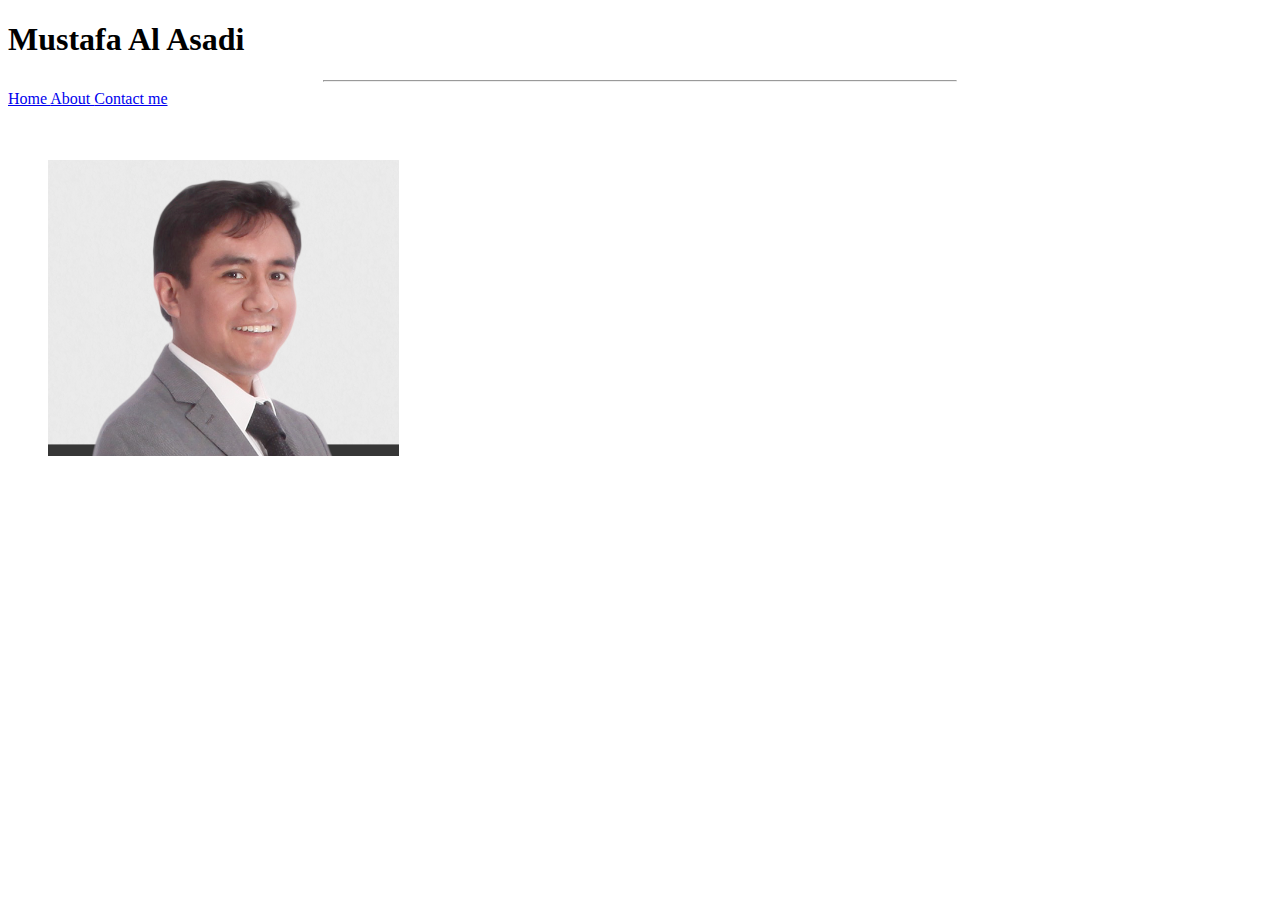
<file: lab1/index.html>
<!DOCTYPE html>
<html>
<!--

First Website
and comment
in html
(comments can span multiple lines)

-->

<!-- This is the head -->
<!-- All styles and javascript go inside the head -->
    <head>
        
        <meta charset="utf-8" />
        <title> Lab 1: Protfolio</title>
            
    </head>
<!-- closing head -->

    <!-- This is the body -->
    <!-- This is where we place the content of our website -->
    <body>
        
        <header>
            <h1> Mustafa Al Asadi</h1>
        </header>
        
        <hr width="50%" />
        
        
        <nav>
            
            <a href= "index.html"> Home </a>
            <a href= "about.html"> About </a>
            <a href= "contact.html"> Contact me </a>
            
        </nav>
        
        
        <br /> <br />
        
        <figure>
            
            <img src="img/juan_doe.png" />
            
            
        </figure>
        
        
        
        <!-- This is the footer -->
        <!-- The footer goes inside the body but not always -->
        <footer>
            
            
        </footer>
        <!-- closing footer -->
        
    </body>
    <!-- closing body -->

</html>
</file>
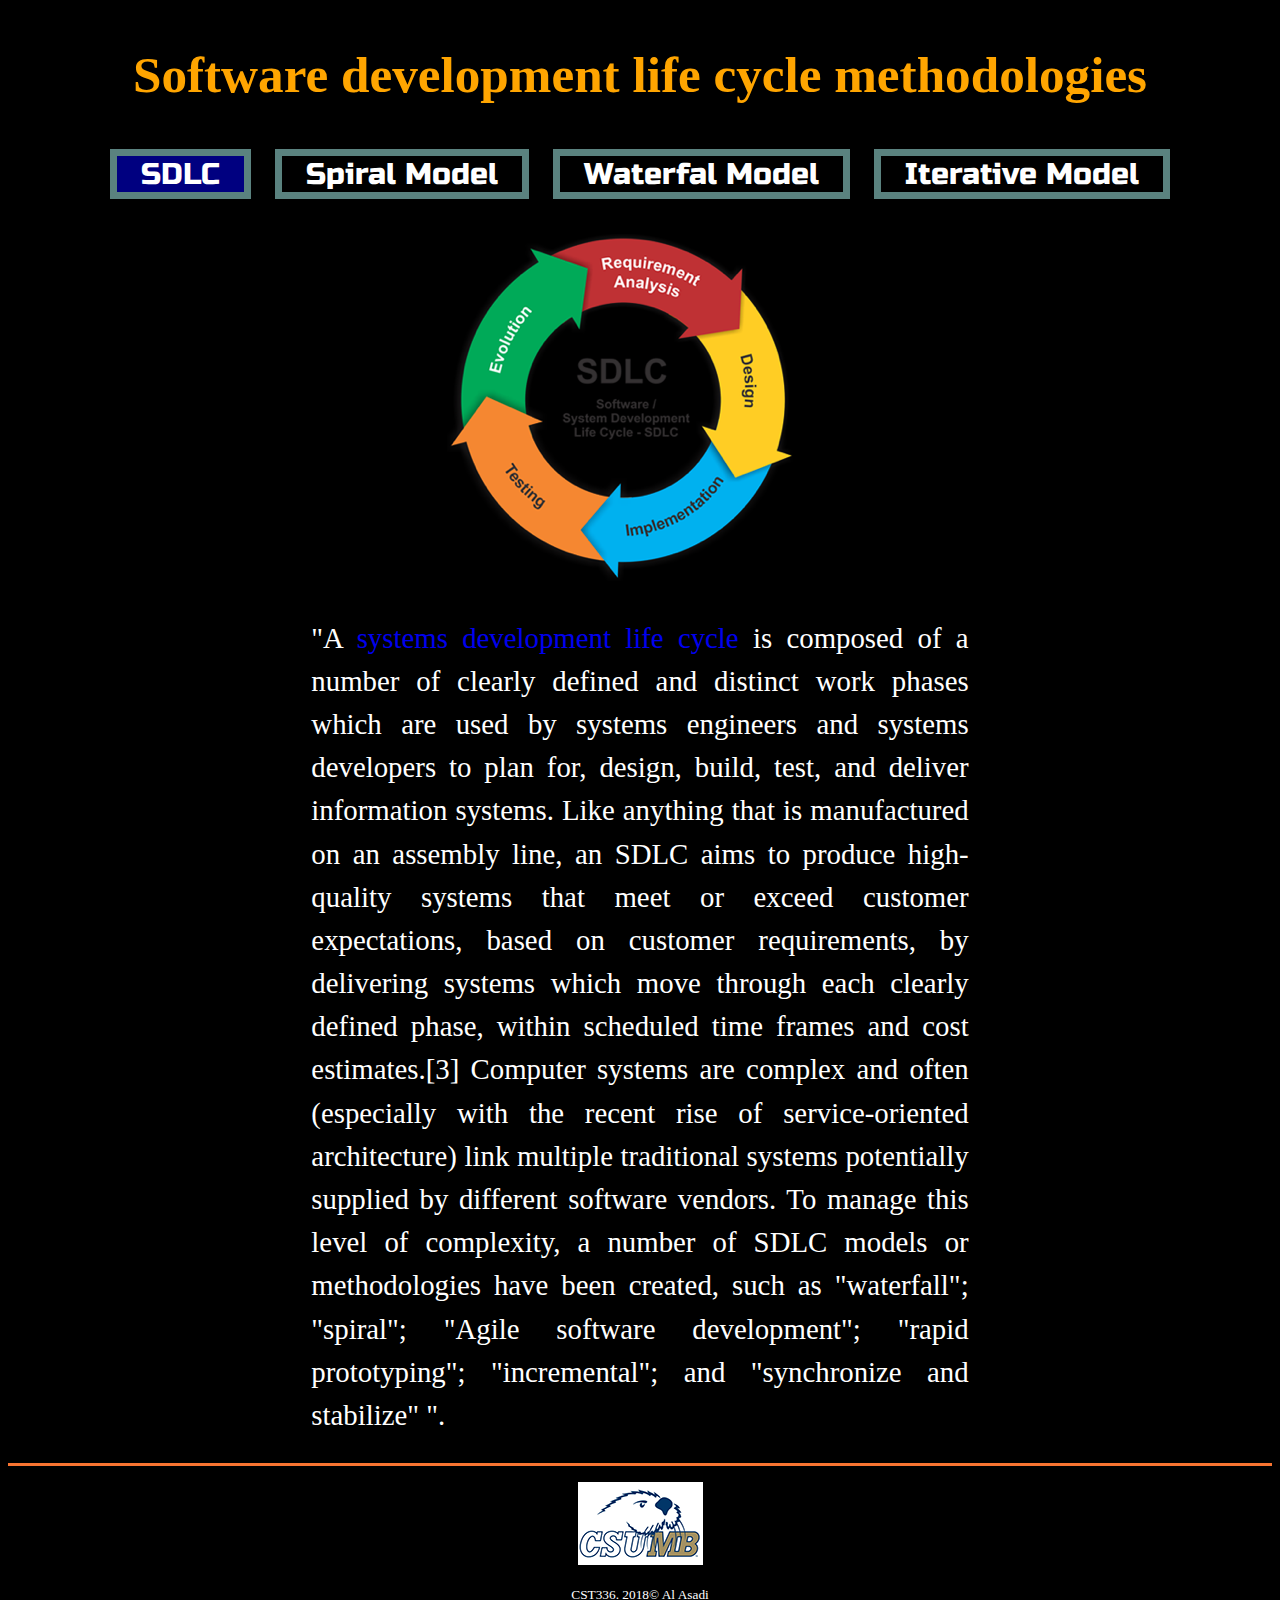
<file: hw/hw1/index.html>
<!DOCTYPE html>
<html>
    
    
    
    
    
    
    <head>
        
        <meta charset="UTF-8">
        <link href="https://fonts.googleapis.com/css?family=Russo+One" rel="stylesheet">
        <link href="https://fonts.googleapis.com/css?family=Anton|Russo+One" rel="stylesheet">
        
        
        <title>Software development life cycle methodologies</title>
        
        
        
        <link href="styles.css" rel="stylesheet" type="text/css"/>
        
    </head>
    
    
    
    
    
    
    <body>
        
        <header>
            <h1>Software development life cycle methodologies</h1>
        </header>

        
        <nav>
            <a id="btn1" href="index.html">SDLC</a>
            <a href="page2.html">Spiral Model</a>
            <a href="page3.html">Waterfal Model</a>
            <a href="page4.html">Iterative Model</a>
        </nav>        
    


        <main>
            
            <figure id="image1">
                
                <img src="imgs/sdlc.png" alt="sdlc"/>
                
            </figure>
            
            
            <article>
                
                
                 "A <a href="https://en.wikipedia.org/wiki/Systems_development_life_cycle">systems development life cycle</a> is composed of a
                 number of clearly defined and
                 distinct work phases which are used by systems engineers and
                systems developers to plan for, design, build, test, and deliver information systems. Like anything that is manufactured on an assembly
                line, an SDLC aims to produce high-quality systems that  meet or exceed customer expectations, based on customer requirements, by delivering systems
                which move through each clearly defined phase, within scheduled time frames and cost estimates.[3] Computer systems are complex and often 
                (especially with the recent rise of service-oriented architecture) link multiple traditional systems potentially supplied by different 
                software vendors. To manage this level of complexity, a number of SDLC models or methodologies have been created, such as "waterfall";
                "spiral"; "Agile software development"; "rapid prototyping"; "incremental"; and "synchronize and stabilize" ".
                
               
                
            </article>
            
            
             <br/>
            
            
        </main>




             <footer>
            
                <hr style="background:#F87431; border:0; height:3px; " />
        
                <figure>
                    <img src="imgs/csumb.png" alt="csumb" />
                </figure>
            
            
            
                 <p><small>CST336. 2018&copy; Al Asadi</small></p>
            
            
            </footer>
    




    </body>
    
    
    
    
    
    
    
    
    
    
    
    
    
    
</html>
</file>
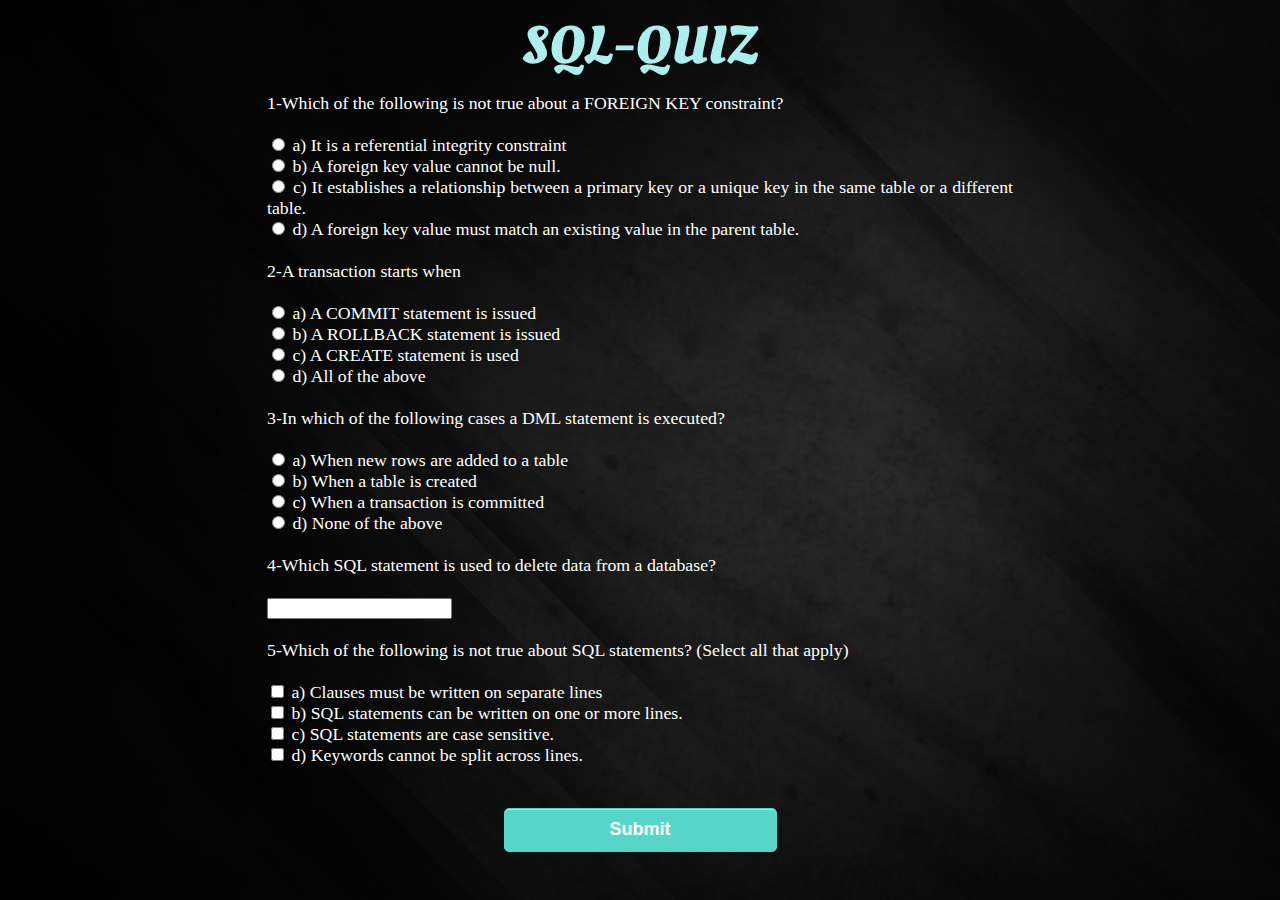
<file: hw/hw4/index.html>
<!DOCTYPE html>
<html>
    <head>
        <meta charset="utf-8">
        <title> Hw 4 </title>
        
        
        <link href="https://fonts.googleapis.com/css?family=Oleo+Script" rel="stylesheet">
         
        <style>
        
                  
            @import url("css/styles.css");
             
            
        </style>
        
         <h3>SQL-QUIZ</h3>
         <script src="functions.js"></script>
         
    </head>
    
   
    
    <body >

       

        
        
        




       <div id="main">
        
     
        
        
            <form name="myform"  onSubmit="return validateForm()"   >
                
                
                   
                   
                   
                   
                   
                   
                    
                <div id="formData">    
                
                    
                    <span id="question"> 1-Which of the following is not true about a FOREIGN KEY constraint?  </span> 
                    <span class="error"></span>
                    
                    <div id="feedback"> </div> 
                    
                         <br>              
                    <input id="r1" type="radio" name="radio" value="Radio1"  > 
                    <label for="r1">a) It is a referential integrity constraint</label>  <br>
                    
                    <input id= "r2"type="radio" name="radio" value="Radio2" > 
                    <label for="r2">b) A foreign key value cannot be null.</label>  <br>
                    
                    <input id= "r3" type="radio" name="radio" value="Radio3" >
                    <label for="r3">c) It establishes a relationship between a primary key or a unique key in the same table or a different table.</label>  <br>
                    
                    <input id= "r4" type="radio" name="radio" value="Radio4" >
                    <label for="r4">d) A foreign key value must match an existing value in the parent table.</label>  <br>
                   
                    <br>
                    
               
                    
                    
                    <span id="question">2-A transaction starts when </span>
                     
                     <div id="feedback2"> </div> 
                     <br>
                     
                    
                             
                    <input id="r5" type="radio" name="radio2" value="Radio1"  >
                    <label for="r5">a) A COMMIT statement is issued</label>  <br>
                    
                    
                    <input id= "r6" type="radio" name="radio2" value="Radio2"  >
                    <label for="r6">b) A ROLLBACK statement is issued</label>  <br>
                    
                    <input id= "r7" type="radio" name="radio2" value="Radio3" >
                    <label for="r7">c) A CREATE statement is used</label>  <br>
                    
                    
                    <input id="r8" type="radio" name="radio2" value="Radio4" >
                    <label for="r8">d) All of the above</label>  <br>
                    
                    <br>
                    
                    
                     <span id="question"> 3-In which of the following cases a DML statement is executed? </span> 
                    <div id="feedback3"> </div>
                    <br>
                     
                    
                                        
                    <input id="r9" type="radio" name="radio3" value="Radio1"  >
                    <label for="r9">a) When new rows are added to a table</label>  <br>
                    
                    
                    <input id="r10"type="radio" name="radio3" value="Radio2"  >
                    <label for="r10">b) When a table is created</label>  <br>
                    
                    
                    <input id="r11" type="radio" name="radio3" value="Radio3" >
                    <label for="r11">c) When a transaction is committed</label>  <br>
                    
                    
                    <input id="r12" type="radio" name="radio3" value="Radio4" >
                    <label for="r12">d) None of the above</label>  <br>
                    
                    <br>
                    
                     <span id="question"> 4-Which SQL statement is used to delete data from a database? </span>
                       <div id="feedback4"> </div>
                    
                    <br>  
                     
                    
                     <input type="text"   name="text"  />    
                    
                    <br> <br> 
                    
                    
                    <span id="question"> 5-Which of the following is not true about SQL statements? (Select all that apply) </span>  
                       <div id="feedback5"> </div>
            
                     <br>
                    
                     <input id="r13"type="checkbox" name="check" value="box1"      > 
                     <label for="r13"  >a) Clauses must be written on separate lines</label>  <br>
                     
                     
                     <input id="r14" type="checkbox" name="check2" value="box2"     > 
                     <label for="r14">b) SQL statements can be written on one or more lines.</label>  <br>
                     
                     
                     
                     
                     <input id="r15" type="checkbox" name="check3" value="box3"     > 
                     <label for="r15">c) SQL statements are case sensitive.</label>  <br>
                     
                     
                     
                     <input id="r16" type="checkbox" name="check4" value="box4"     > 
                     <label for="r16">d) Keywords cannot be split across lines.</label>  <br>
                    
                    
                    
                    
                </div>    
             
             
                     
                     <br> 
                    
                         
                    <div id= "score">     
                     
                     
                    </div>
                    
                    
                        <br> 
                    
                    
                    
                    <div id="submitContainer">
                        <input id="submit"  type="submit" value="Submit" name="submit" width="700px" />
                    </div>
                    
                    
            </form>
        
  
        
        
        <div/>
   
        
        


<br>





        
    </body>
    
    
    
    
    
</html>
</file>
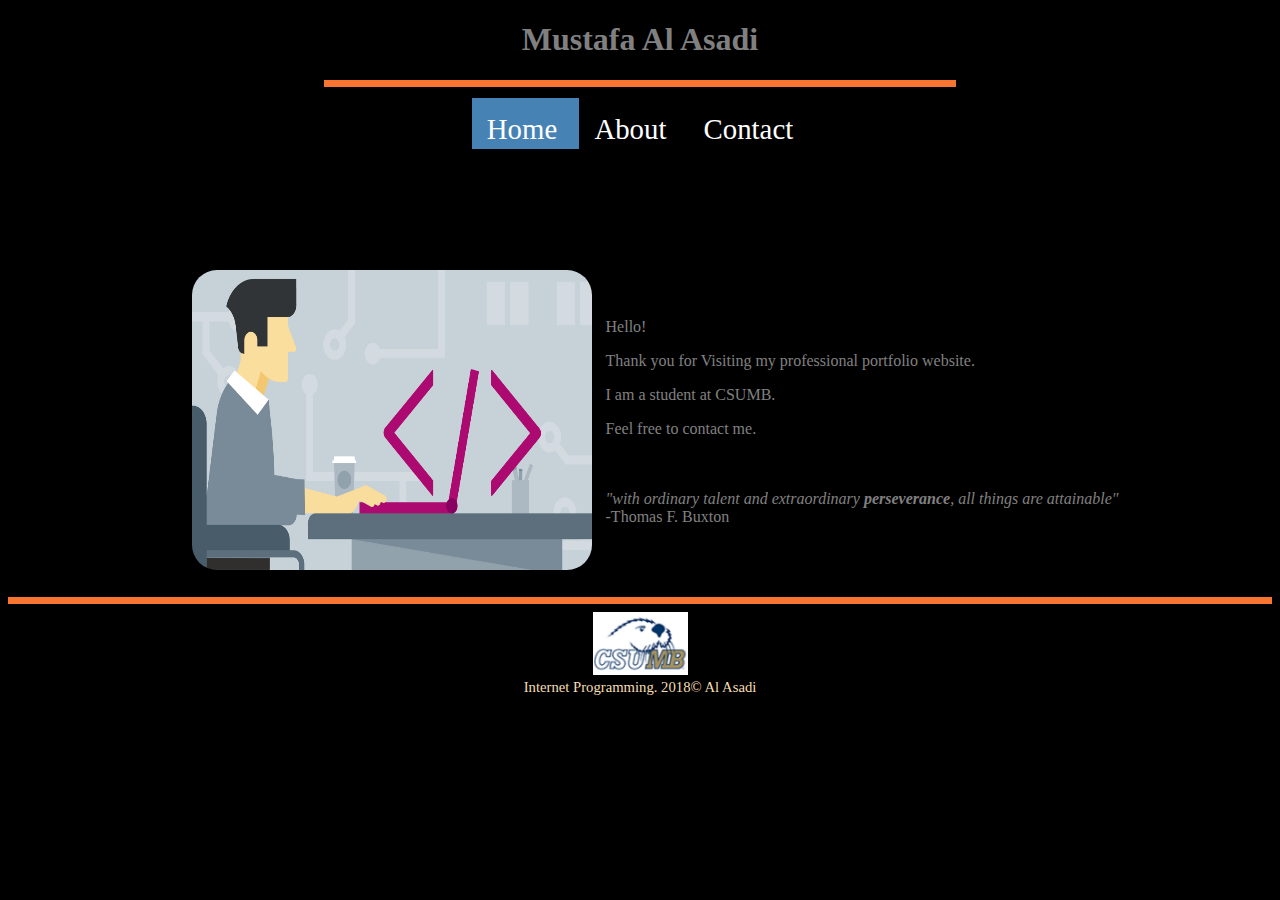
<file: Labs/lab1/index.html>
<!DOCTYPE html>

<html>


    <head>
        
    
        <meta charset="utf-8" />
        
        <title> Personal Portfolio </title>
        
        
        <style>
            
            #homebtn{
                
                background: #4682B4;
            }
            
            
        #myimg{
  width:400px;
  height:300px;
}

        </style>
        
        
   
    
        
        <link href="styles/styles.css" rel="stylesheet" type="text/css"/>
        
    </head>




    <body>
        
        
        
        <header>
            <h1> Mustafa Al Asadi</h1>
        </header>
        
        <hr style="background:#F87431; border:0; height:7px; width:50%" />
        <br/> 
        
        
        <nav>
          <a id="homebtn" href="index.html"> Home </a>
          <a href="about.html"> About </a>
          <a href="contact.html"> Contact </a>
        </nav>
        

        
        <br/> <br/> <br/> <br/> <br/> <br/> 
        
        
        
        <main>
            
            <figure id="me">
                <img id="myimg" src="img/img.jpg" />
            </figure>
            
                
            <div id="welcomeText">
                
                Hello!  </br>
                
                <p>
                    Thank you for Visiting my professional portfolio website.
                </p>
                
                
                <p>
                    I am a student at CSUMB.
                </p>
                
                <p>
                    Feel free to contact me.
                </p>
                
                
                <br/>  <br/>
                
                
                <em>
                     "with ordinary talent and extraordinary <strong>perseverance</strong>, all things are attainable"
                </em>
                
                <br/>
                
                -Thomas F. Buxton
                
                
            </div>
            
            
        
            
        </main>
        
        
        
        
        
        
    
    
    
        <footer>
            
            <hr style="background:#F87431; border:0; height:7px; " />
        
            
            <img src="img/csumb.png"/>
            
            <br/>
            
            Internet Programming. 2018&copy; Al Asadi 
            
            
        </footer>
    
    
    
    
        
    </body>
    
    
    
    
    
    

</html>
</file>
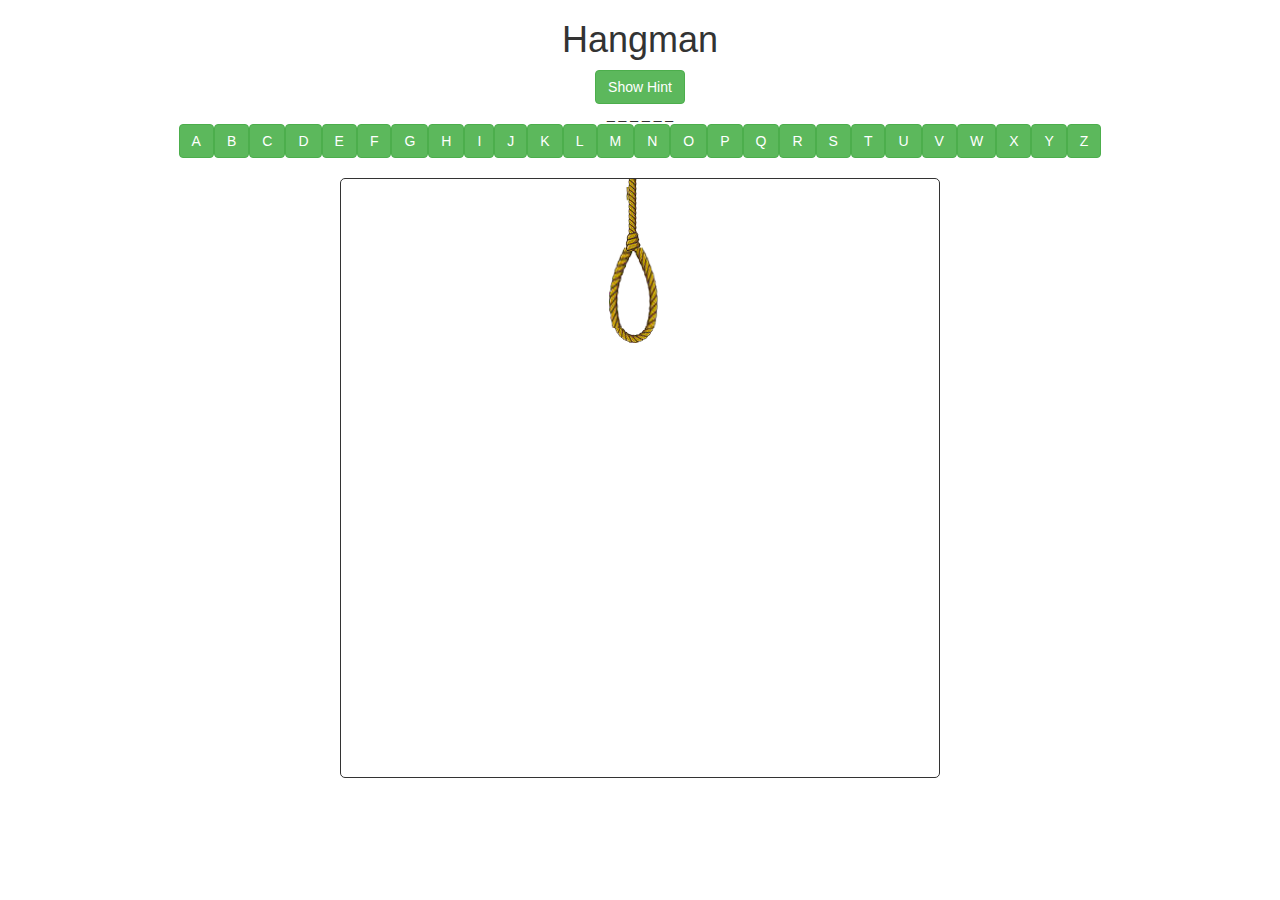
<file: Labs/lab8/index.html>
<!DOCTYPE html>
<html>
    <head>
        <title>Hangman</title>
        <link  href="css/styles.css" rel="stylesheet" type="text/css" />
        <link href="https://fonts.googleapis.com/css?family=Pacifico" rel="stylesheet">
        <link href="https://maxcdn.bootstrapcdn.com/bootstrap/3.3.7/css/bootstrap.min.css" rel="stylesheet" integrity="sha384-BVYiiSIFeK1dGmJRAkycuHAHRg32OmUcww7on3RYdg4Va+PmSTsz/K68vbdEjh4u" crossorigin="anonymous">
        
        <script src="https://ajax.googleapis.com/ajax/libs/jquery/3.2.1/jquery.min.js"></script>
        <script src="https://maxcdn.bootstrapcdn.com/bootstrap/3.3.7/js/bootstrap.min.js" integrity="sha384-Tc5IQib027qvyjSMfHjOMaLkfuWVxZxUPnCJA7l2mCWNIpG9mGCD8wGNIcPD7Txa" crossorigin="anonymous"></script>
        
        <meta name="viewport" content="width=device-width, initial-scale=1">
        
        
        

        
    </head>
    
    
    
    <body>
        
        <div class='container text-center'>
            <header>
               <h1>Hangman</h1>
            </header>
            
            <div id="hint"></div>
            
            <div id="word"></div>
            
            
            <div id="won">
                <h2> You Won </h2>
                <button class="replayBtn btn btn-success" >Play Again</button>
            </div>
            
            
            <div id="lost">
                <h2> You Lost </h2>
                <button class="replayBtn btn btn-warning" >Play Again</button>
            </div>
            
            
            
            
            
            <div id="letters">
                
                
            </div>

            <div id="man">
               <img src="img/stick_0.png" id="hangImg">
            </div>
        </div>




        <script src="js/hangman.js"></script>
    </body>
</html>
</file>
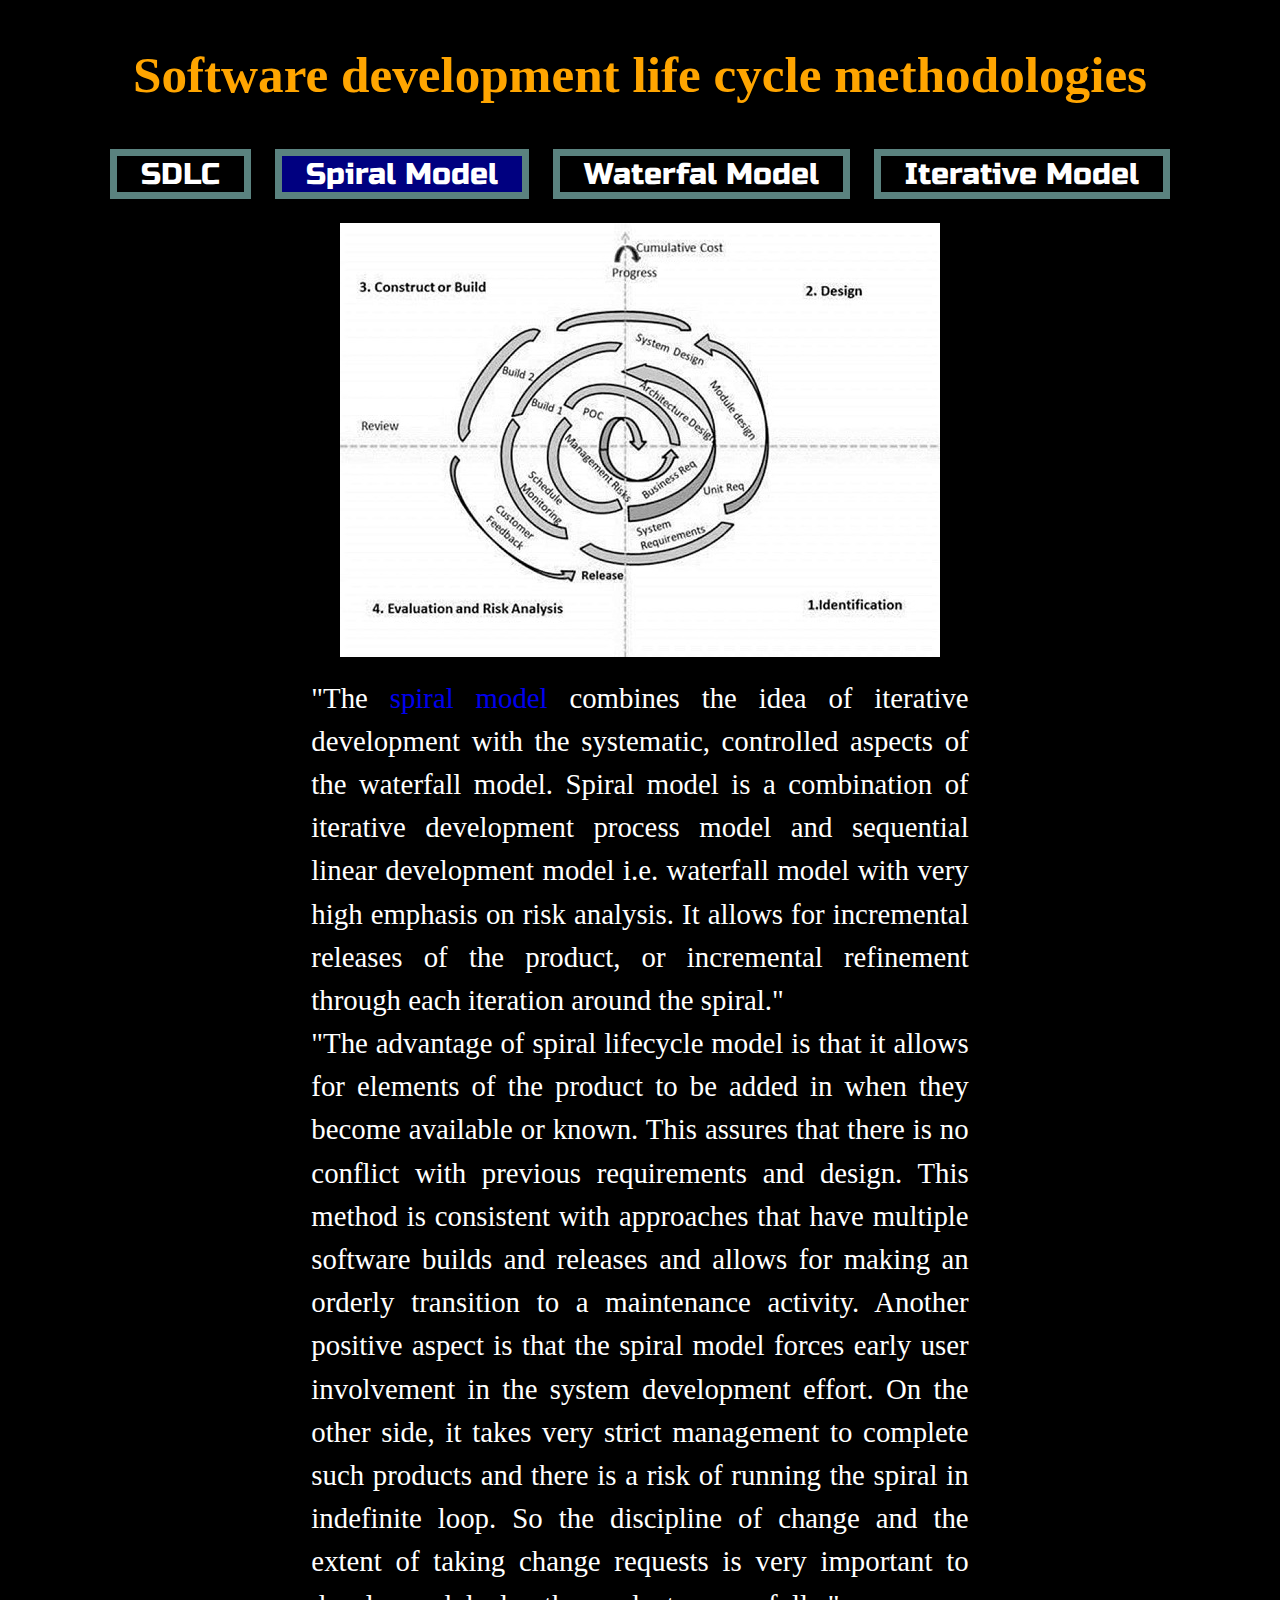
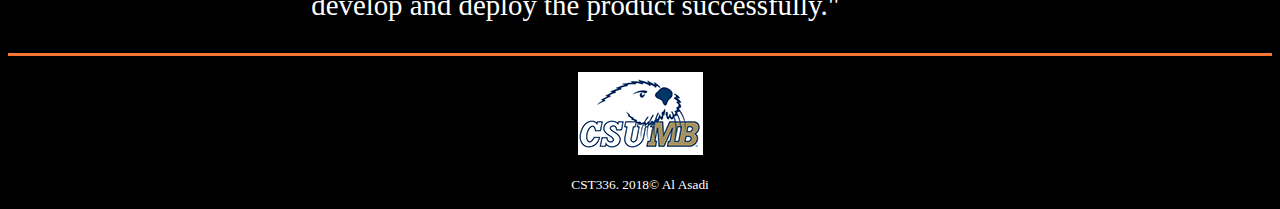
<file: hw/hw1/page2.html>
<!DOCTYPE html>
<html>
    
    
    
    
    
    
    <head>
        
        <meta charset="UTF-8">
        <link href="https://fonts.googleapis.com/css?family=Russo+One" rel="stylesheet">
        <link href="https://fonts.googleapis.com/css?family=Anton|Russo+One" rel="stylesheet">
        
        
        <title>Software development life cycle methodologies</title>
        
        
        
        <link href="styles.css" rel="stylesheet" type="text/css"/>
        
    </head>
    
    
    
    
    
    
    <body>
        
        <header>
            <h1>Software development life cycle methodologies</h1>
        </header>

        
        <nav>
            <a href="index.html">SDLC</a>
            <a id="btn2" href="page2.html">Spiral Model</a>
            <a href="page3.html">Waterfal Model</a>
            <a href="page4.html">Iterative Model</a>
        </nav>        
    


        <main>
            
            <figure id="image1">
                
                <img src="imgs/spiral.jpg" alt="spiral"/>
                
            </figure>
            
            
            <div class="text">
                
                        "The <a href="https://www.tutorialspoint.com/sdlc/sdlc_spiral_model.htm">spiral model</a> combines the idea of iterative development with the systematic, controlled aspects of the 
                        waterfall model.
                        Spiral model is a combination of iterative development process model and sequential linear development model i.e. waterfall model with very high emphasis on risk analysis.
                        It allows for incremental releases of the product, or incremental refinement through each iteration around the spiral." <br/>
                        "The advantage of spiral lifecycle model is that it allows for elements of the product to be added in when they become available or known. This assures that there is no 
                        conflict with previous requirements and design.
                        This method is consistent with approaches that have multiple software builds and releases and allows for making an orderly transition to a maintenance activity. Another
                        positive aspect is that the spiral model forces early user involvement in the system development effort.

                        On the other side, it takes very strict management to complete such products and there is a risk of running the spiral in indefinite loop. So the discipline of change
                        and the extent of taking change requests is very important to develop and deploy the product successfully."
                
               
                
            </div>
            
            
            
             <br/>
            
            
        </main>




             <footer>
            
                <hr style="background:#F87431; border:0; height:3px; " />
        
                <figure>
                    <img src="imgs/csumb.png" alt="csumb" />
                </figure>
            
            
            
                 <p><small>CST336. 2018&copy; Al Asadi</small></p>
            
            
            </footer>
    




    </body>
    
    
    
    
    
    
    
    
    
    
    
    
    
    
</html>
</file>
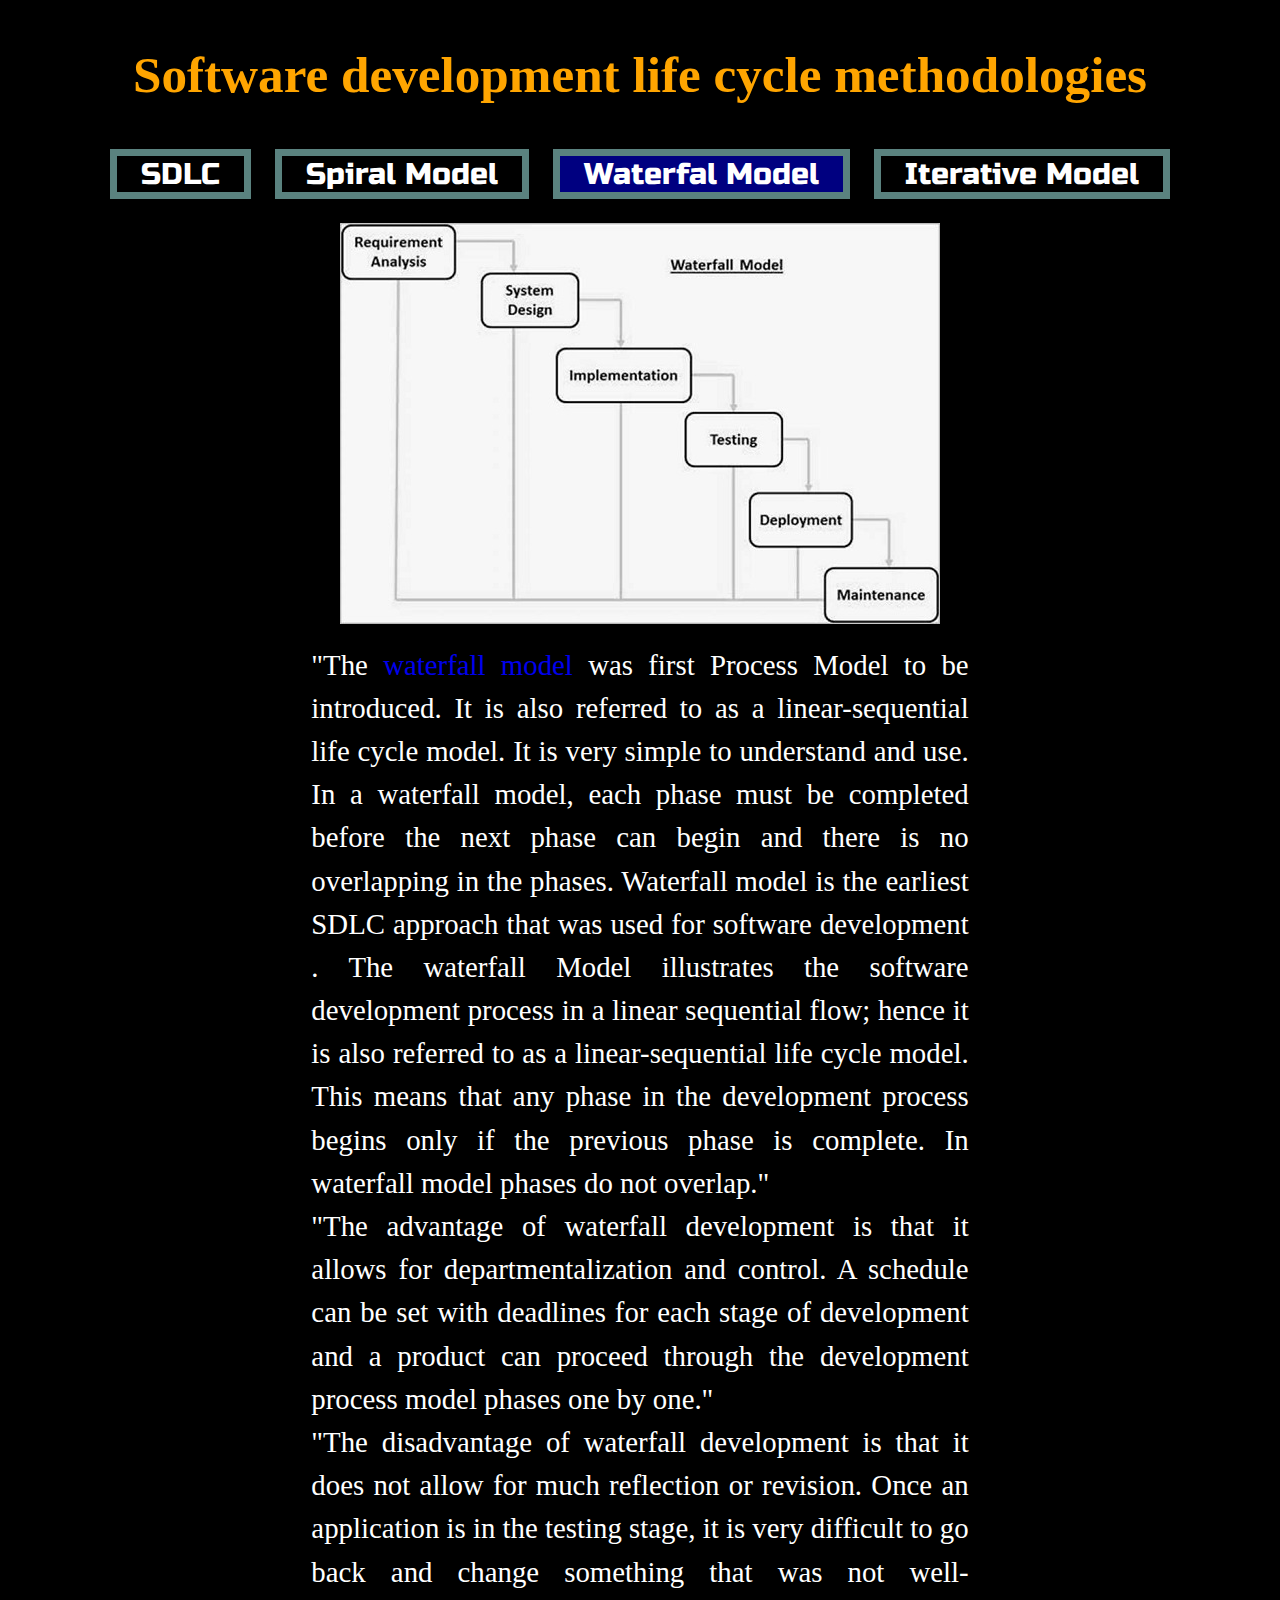
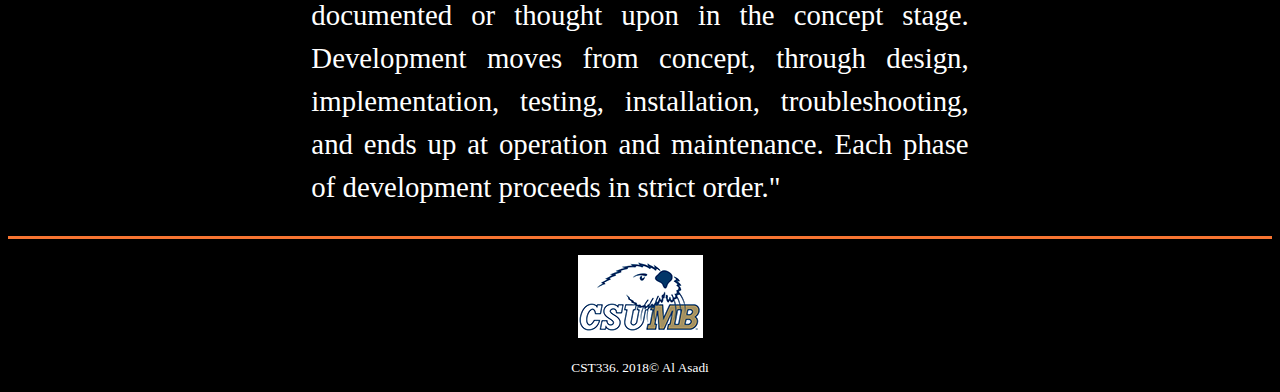
<file: hw/hw1/page3.html>
<!DOCTYPE html>
<html>
    
    
    
    
    
    
    <head>
        
        <meta charset="UTF-8">
        <link href="https://fonts.googleapis.com/css?family=Russo+One" rel="stylesheet">
        
        
        
        <title>Software development life cycle methodologies</title>
        
        
        
        <link href="styles.css" rel="stylesheet" type="text/css"/>
        
    </head>
    
    
    
    
    
    
    <body>
        
        <header>
            <h1>Software development life cycle methodologies</h1>
        </header>

        
        <nav>
            <a href="index.html">SDLC</a>
            <a  href="page2.html">Spiral Model</a>
            <a id= "btn3" href="page3.html">Waterfal Model</a>
            <a href="page4.html">Iterative Model</a>
        </nav>        
    



        <main>
            
            <figure id="image1">
                
                <img src="imgs/waterfall.jpg" alt="waterfall" />
                
            </figure>
            
            
            <div class="text">
                
                "The <a href="  https://www.tutorialspoint.com/sdlc/sdlc_waterfall_model.htm">waterfall model</a> was first Process Model to be introduced. It is also referred to as a 
                linear-sequential life cycle model. It is very simple to understand and use. In a waterfall model, each phase must be completed before the next phase can begin and there is no
                overlapping in the phases. Waterfall model is the earliest SDLC approach that was used for software development .

                The waterfall Model illustrates the software development process in a linear sequential flow; 
                hence it is also referred to as a linear-sequential life cycle model. This means that any phase in the development
                process begins only if the previous phase is complete. In waterfall model phases do not overlap."
                <br>
                "The advantage of waterfall development is that it allows for departmentalization and control. A schedule can be set with deadlines for each stage of development and a product can 
                proceed through the development process model phases one by one." <br>

                "The disadvantage of waterfall development is that it does not allow for much reflection or revision. Once an application is in the testing stage, it is very difficult to go back and change
                something that was not well-documented or thought upon in the concept stage.

                Development moves from concept, through design, implementation, testing, installation, troubleshooting, and 
                ends up at operation and maintenance. Each phase of development proceeds in strict order."
                
               
                
            </div>
            
            
            
             <br/>
             
            
            
        </main>




             <footer>
            
                <hr style="background:#F87431; border:0; height:3px; " />
        
                <figure>
                    <img src="imgs/csumb.png" alt="csumb">
                </figure>
            
            
            
                 <p><small>CST336. 2018&copy; Al Asadi</small></p> 
            
            
            </footer>
    




    </body>
    
    
    
    
    
    
    
    
    
    
    
    
    
    
</html>
</file>
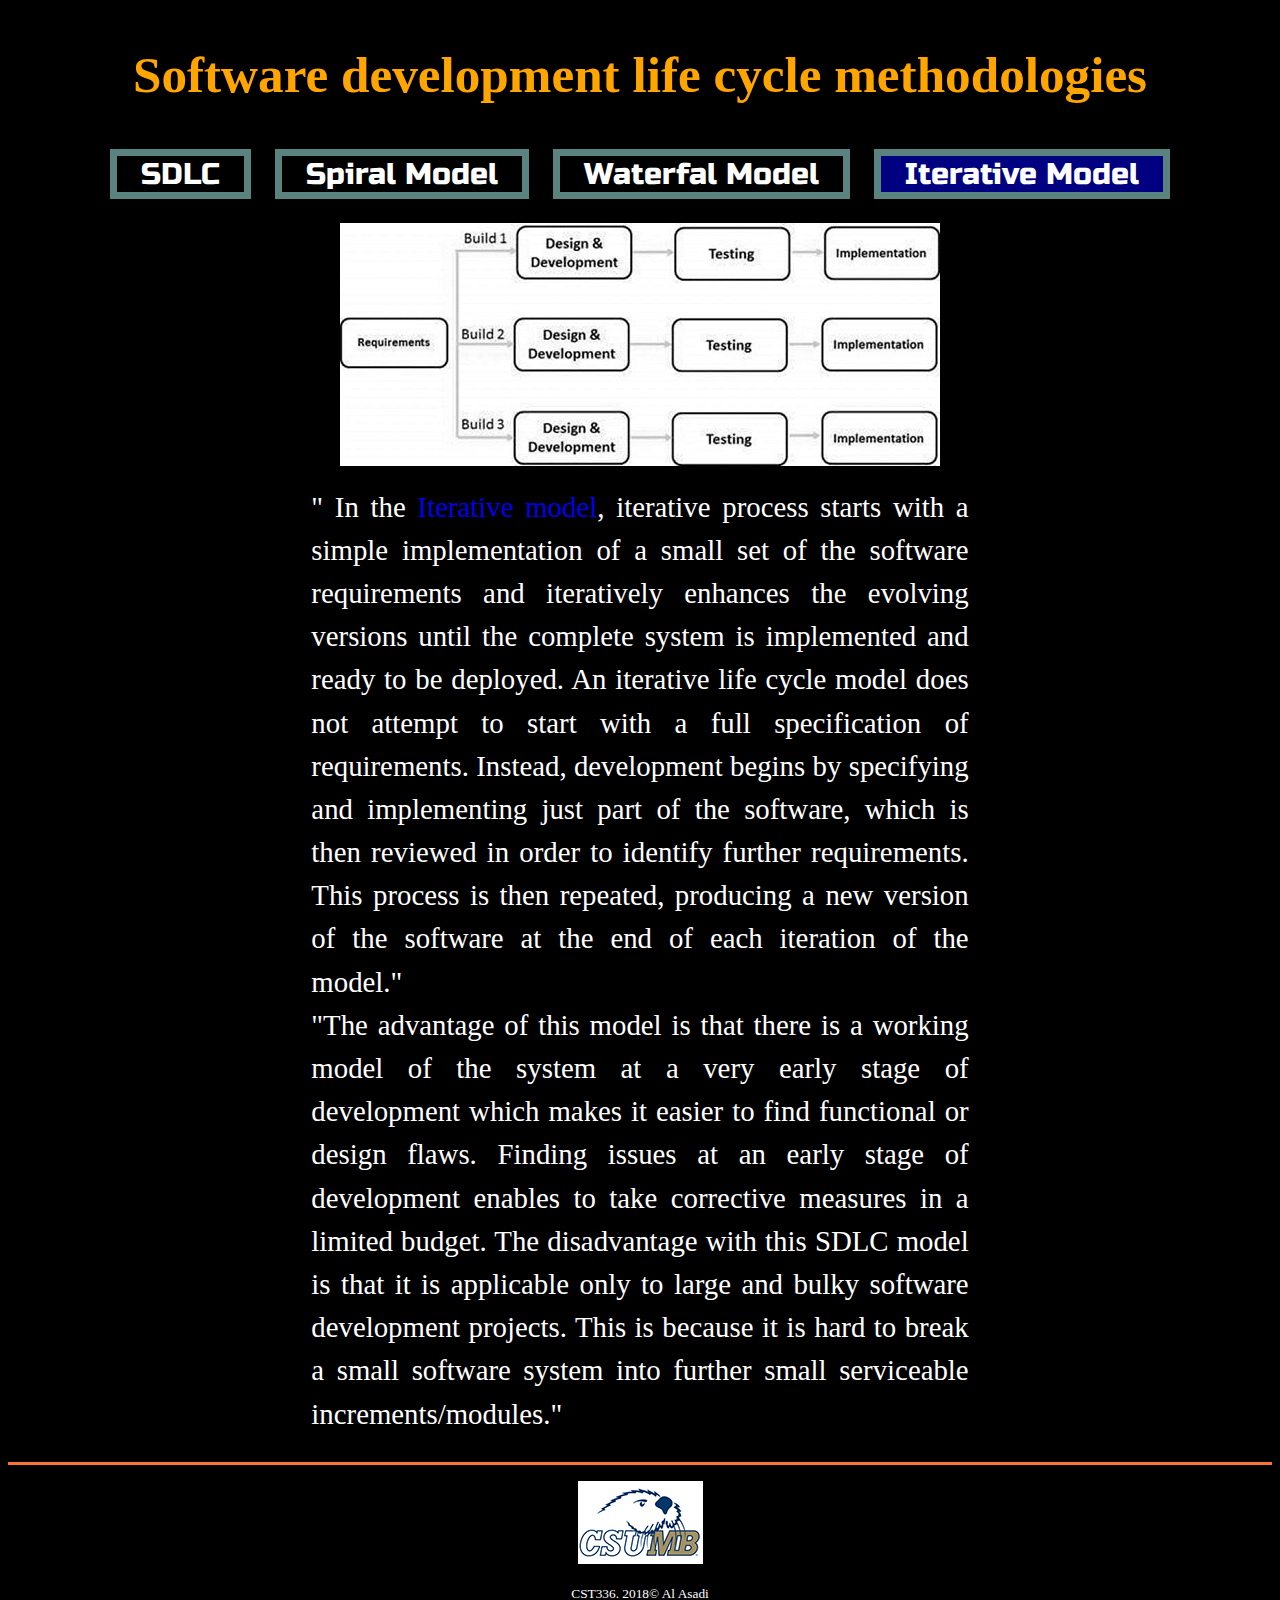
<file: hw/hw1/page4.html>
<!DOCTYPE html>
<html>
    
    
    
    
    
    
    <head>
        
        <meta charset="UTF-8">
        <link href="https://fonts.googleapis.com/css?family=Russo+One" rel="stylesheet">
        <link href="https://fonts.googleapis.com/css?family=Anton|Russo+One" rel="stylesheet">
        
        
        <title>Software development life cycle methodologies</title>
        
        
        
        <link href="styles.css" rel="stylesheet" type="text/css"/>
        
    </head>
    
    
    
    
    
    
    <body>
        
        <header>
            <h1>Software development life cycle methodologies</h1>
        </header>

        
        <nav>
            <a href="index.html">SDLC</a>
            <a href="page2.html">Spiral Model</a>
            <a href="page3.html">Waterfal Model</a>
            <a id="btn4" href="page4.html">Iterative Model</a>
        </nav>        
    


        <main>
            
            <figure id="image1">
                
                <img src="imgs/iterative.jpg" alt="iterative"/>
                
            </figure>
            
            
            <div class="text">
                
                "
                 In the <a href="https://www.tutorialspoint.com/sdlc/sdlc_iterative_model.htm">Iterative model</a>, iterative process starts with a simple implementation of a small set of the software
                 requirements and iteratively enhances the evolving versions until the complete system is implemented and
                ready to be deployed.

                An iterative life cycle model does not attempt to start with a full specification of requirements. Instead, development begins by specifying and implementing just part of the software,
                which is then reviewed in order to identify further requirements. This process is then repeated, producing a new version of the software at the end of each iteration of the model." <br>
        
                "The advantage of this model is that there is a working model of the system at a very early stage of
                development which makes it easier to find functional or design flaws. Finding issues at an early stage
                of development enables to take corrective measures in a limited budget.

                The disadvantage with this SDLC model is that it is applicable only to large and bulky software development 
                projects. This is because it is hard to break a small software system into further small serviceable
                increments/modules."
                
               
                
            </div>
            
            
            
             <br/>
            
            
        </main>




             <footer>
            
                <hr style="background:#F87431; border:0; height:3px; " />
        
                <figure>
                    <img src="imgs/csumb.png" alt="csumb" />
                </figure>
            
                <p><small>CST336. 2018&copy; Al Asadi</small></p>
            
                 
            
            
            </footer>
    




    </body>
    
    
    
    
    
    
    
    
    
    
    
    
    
    
</html>
</file>
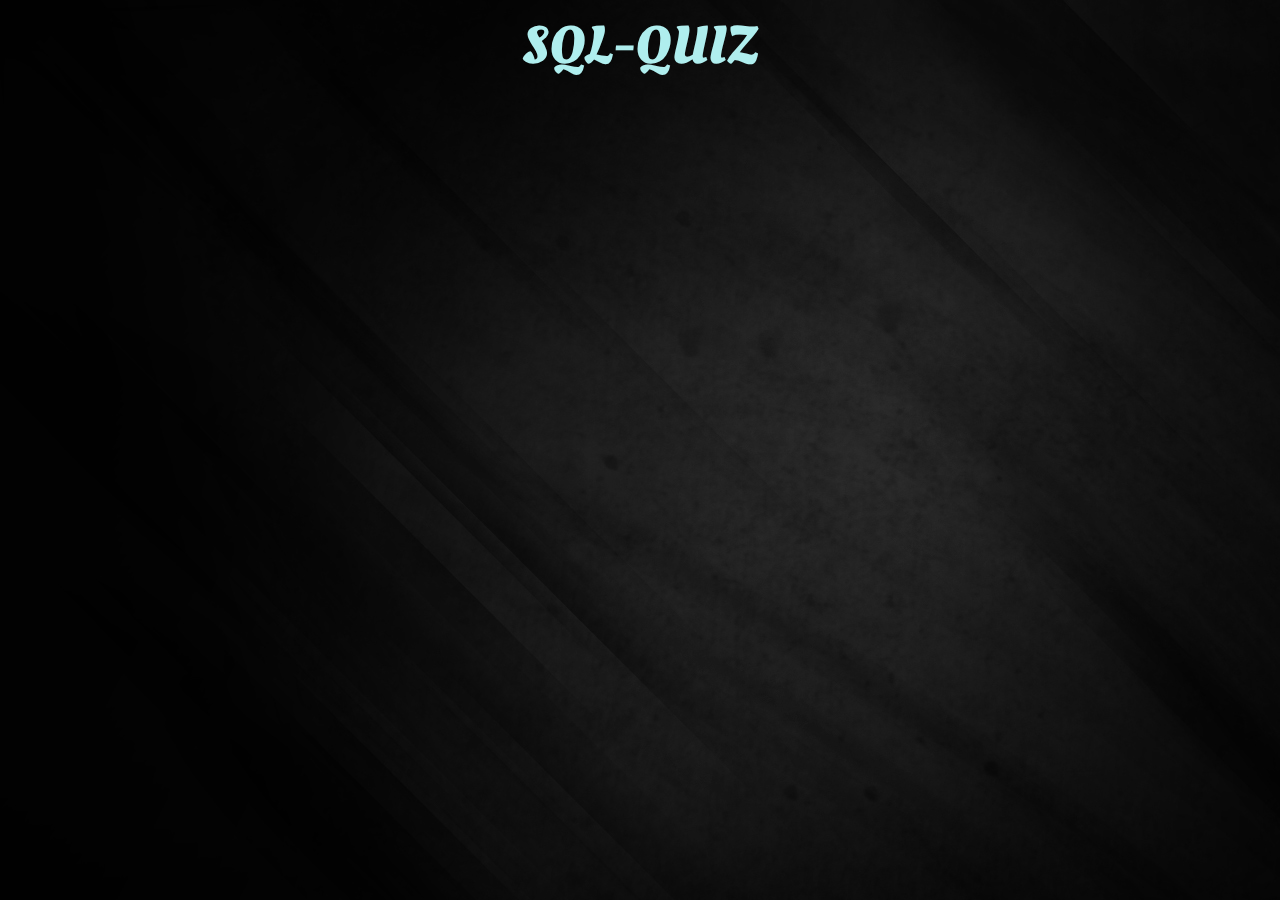
<file: hw/hw4/index2.html>
<!DOCTYPE html>
<html>
    <head>
        <meta charset="utf-8">
        <title> Hw 4 </title>
        
        
        <link href="https://fonts.googleapis.com/css?family=Oleo+Script" rel="stylesheet">
         
        <style>
        
                  
            @import url("css/styles.css");
             
            
        </style>
        
         <h3>SQL-QUIZ</h3>
         <script src="functions.js"></script>
         
    </head>
    
   
    
    <body >

       

        
        
        




   


        
    </body>
    
    
    
    
    
</html>
</file>
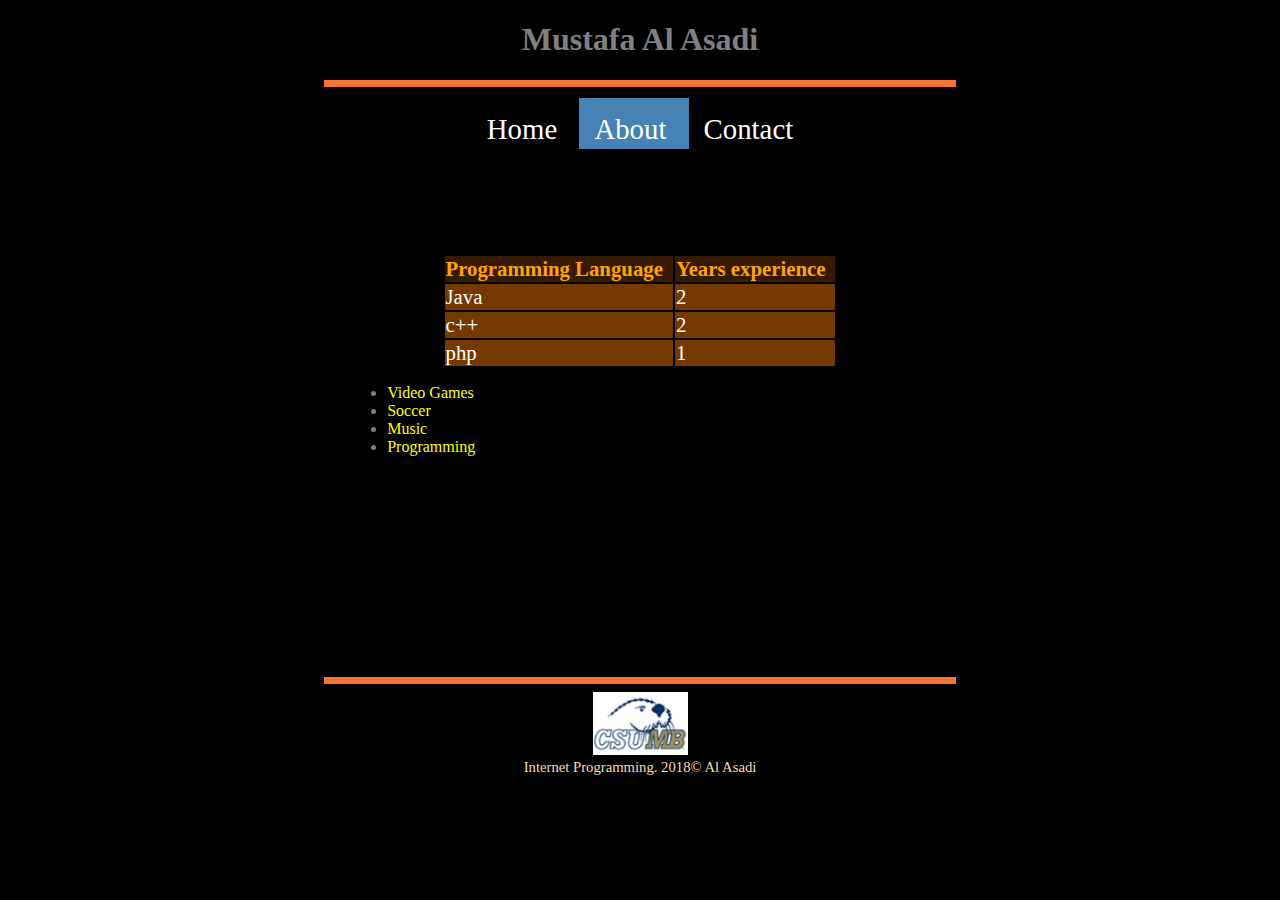
<file: Labs/lab1/about.html>
<!DOCTYPE html>

<html>




    <head>
        
        
        
        <meta charset="utf-8" />
        
        <title> Personal Portfolio</title>
        
        <style>
            
            #aboutbtn{
                
                background: #4682B4;
            }    
            
            
        </style>
        
        
   
        
        
        
        <link href="styles/styles.css" rel="stylesheet" type="text/css"/>
        
    </head>






    <body>
        
        
        
        <header>
            <h1> Mustafa Al Asadi</h1>
        </header>
        
        
           <hr style="background:#F87431; border:0; height:7px; width:50%" />
            <br/> 
        
        
        <nav>
          <a id="homebtn" href="index.html"> Home </a>
          <a id="aboutbtn" href="about.html"> About </a>
          <a id="contactbtn" href="contact.html"> Contact </a>
        </nav>
        
        
        
        
        <br/> <br/> <br/> <br/> <br/> <br/> 
        
        
        <div id="content">
            
            <table>
              
                <tr id="table-header">
                    <td><strong>Programming Language</strong></td>
                    <td><strong>Years experience</strong></td>
                </tr>
                
                <tr class="table-row">
                    <td>Java</td>
                    <td>2</td>
                </tr>
                
                
                 <tr class="table-row">
                    <td>c++</td>
                    <td>2</td>
                </tr>
        
                
                <tr class="table-row">
                    <td>php</td>
                    <td>1</td>
                </tr>
                
                
                
            </table>
            
            
            
            <ul>
                <li><span class="hobby">Video Games</span></li>
                <li><span class="hobby">Soccer</span></li>
                <li><span class="hobby">Music</span></li>
                <li><span class="hobby">Programming</span></li>
                
                
                
            </ul>
            
            
            
    
            
            
        </div>
        
        
        
        
        
        
        
        

        
        
        
        
        
        <br/> <br/> <br/> <br/> <br/> <br/>  <br/> <br/> <br/> <br/> <br/>
    
    
    
        <footer>
            
             <hr style="background:#F87431; border:0; height:7px; width:50%" />
        
            
            <img src="img/csumb.png"/>
            
            <br/>
            
            Internet Programming. 2018&copy; Al Asadi 
            
            
        </footer>
    
    
    
    
        
    </body>
    
    
    
    
    
    

</html>
</file>
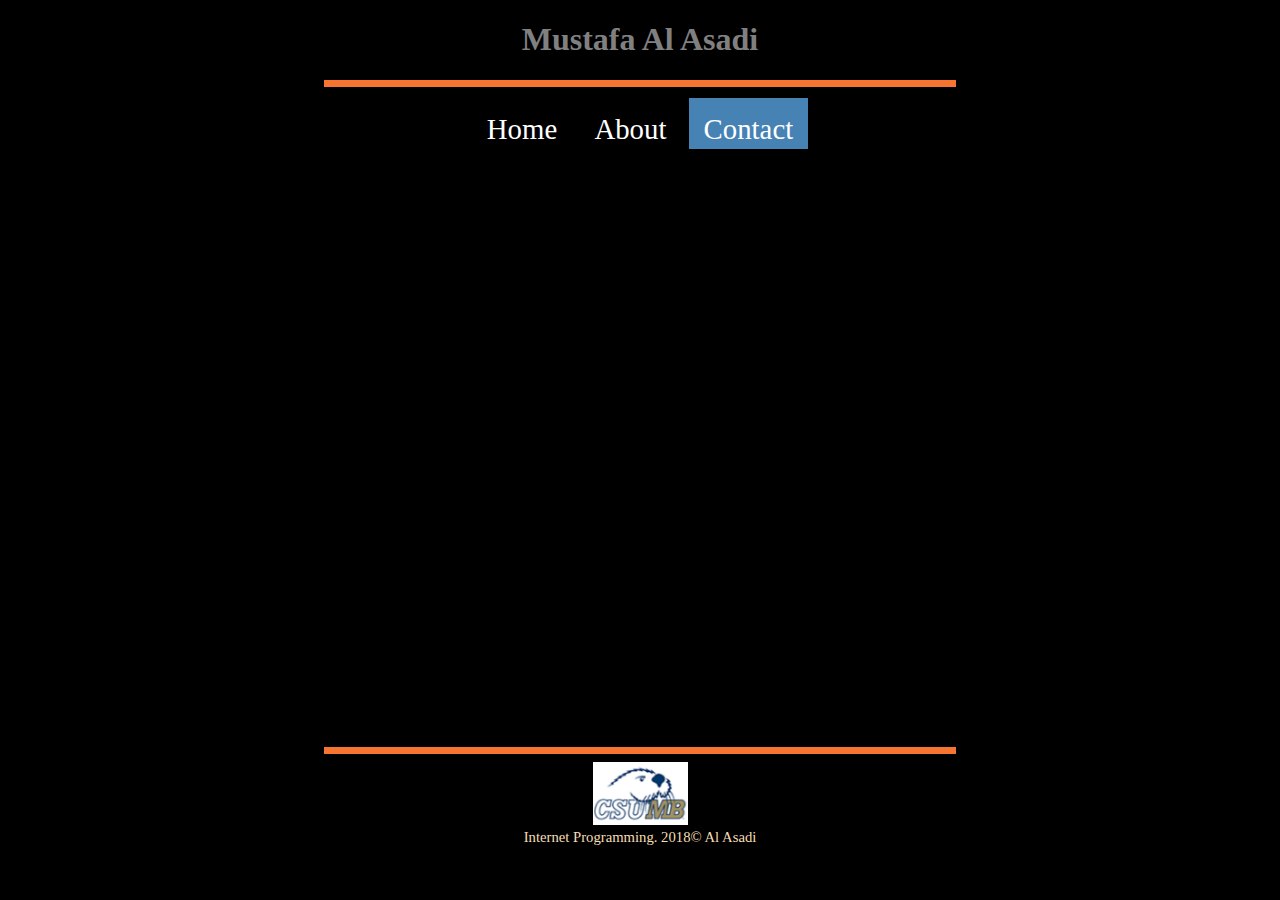
<file: Labs/lab1/contact.html>
<!DOCTYPE html>

<html>


    <head>
        
        
        <meta charset="utf-8" />
        
        <title> Personal Portfolio</title>
        
        <style>
            
            #contactbtn{
                
                background: #4682B4;
            }    
            
            
        </style>
        
        
   
        
    
        <link href="styles/styles.css" rel="stylesheet" type="text/css"/>
        
    </head>






    <body>
        
        
        
        <header>
            <h1> Mustafa Al Asadi</h1>
        </header>
        
        
           <hr style="background:#F87431; border:0; height:7px; width:50%" />
            <br/> 
        
        
        <nav>
          <a id="homebtn" href="index.html"> Home </a>
          <a id="aboutbtn" href="about.html"> About </a>
          <a id="contactbtn" href="contact.html"> Contact </a>
        </nav>
        
        
        
        
        <br/> <br/> <br/> 
        
        
        <div id="frame">
            
            
           <iframe src="https://docs.google.com/forms/d/e/1FAIpQLSc-FmWjzPabTvq1ltuSImrLWsII-OEjmWMmSuLGR1Y5KkFCZA/viewform?embedded=true" width="760" height="500" frameborder="0" marginheight="0" marginwidth="0">Loading...</iframe>
   

            
        </div>
        
        
        
    
        
        
        <br/> <br/> 
    
    
    
        <footer>
            
             <hr style="background:#F87431; border:0; height:7px; width:50%" />
        
            
            <img src="img/csumb.png"/>
            
            <br/>
            
            Internet Programming. 2018&copy; Al Asadi 
            
            
        </footer>
    
    
    
    
        
    </body>
    
    
    
    
    
    

</html>
</file>
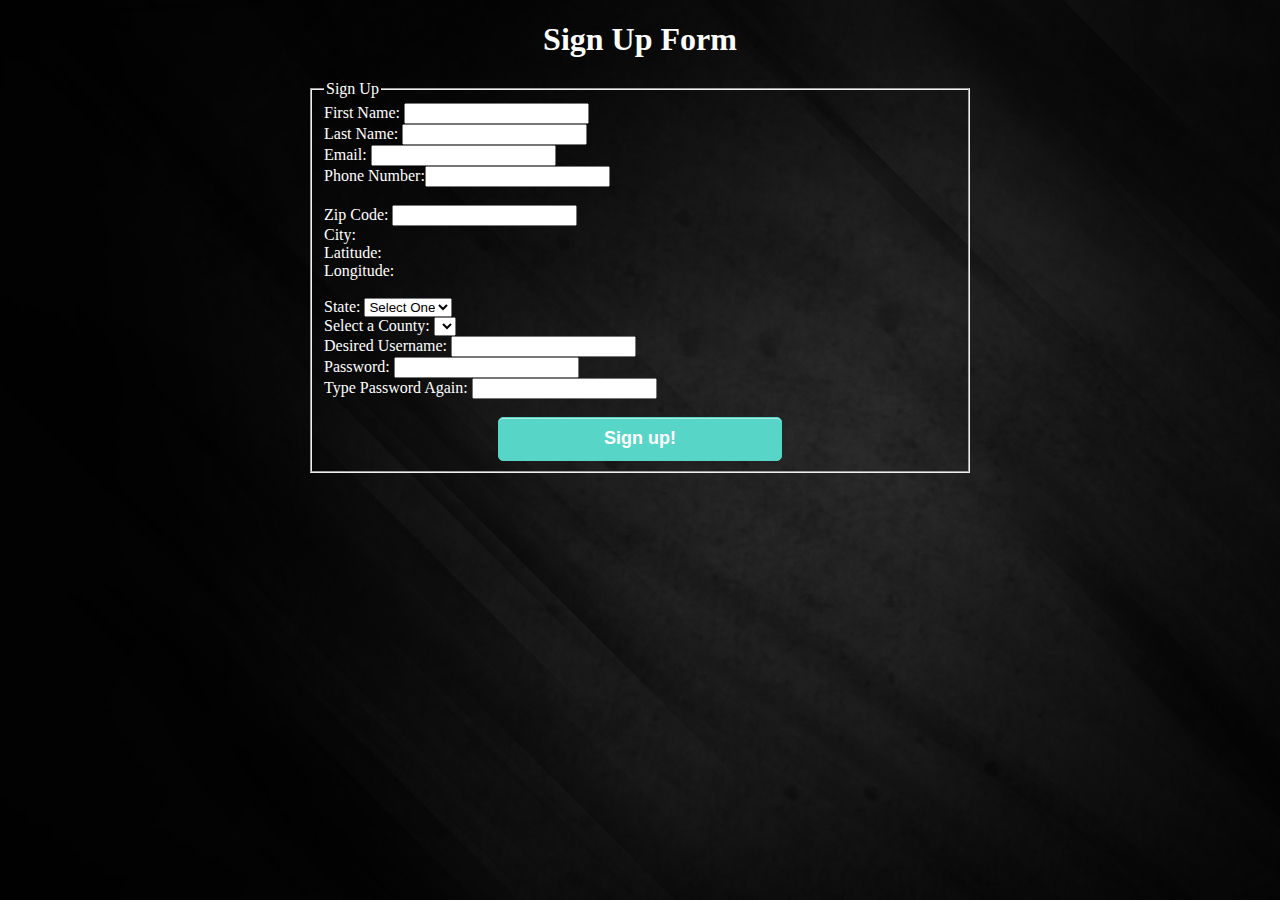
<file: Labs/lab9/signup.html>
<!DOCTYPE html>
<html>
    <head>
        <meta charset="UTF-8">
        <title>AJAX: Sign Up Page</title>
 <style>
        
                  
            @import url("css/styles.css");
             
            
        </style>
        <script src="https://code.jquery.com/jquery-3.1.0.js"></script>
        <script>
        
            function validateForm() {
                
                var x = document.forms["myForm"]["pass1"].value;
                var y = document.forms["myForm"]["pass2"].value;
                
                if (x == "") {
                    $("#passwordFeedback1").html("missing field");
                }
                
                else {
                     $("#passwordFeedback1").html("");
                }
                
                 if (y == "") {
                    $("#passwordFeedback2").html("missing field");
                }
                
                else {
                    
                     $("#passwordFeedback2").html("");
                }
                
                if(x!="" && y!="" && x!=y )
                {   $("#passwordFeedback1").html(""); $("#passwordFeedback2").html("");
                
                    $("#passwordFeedback1").html("Retype Password");
                  //  alert(""); 
                }
                
                 
                if(x!="" && y!="" && x==y )
                {   $("#passwordFeedback1").html(""); $("#passwordFeedback2").html("");
                
                  
                }
                
                return false;
           
            }
            
        </script>
        
        <script>
            
            
            $(document).ready( function(){
                
                //EVENTS
                
                $("#username").change( function(){ 
                    //alert( $("#username").val() )
                    
                    $.ajax({

                        type: "GET",
                        url: "checkUsernameAPI.php",
                        dataType: "json",
                        data: { "username": $("#username").val() },
                        success: function(data,status) {
                             //alert(data);
                             
                             if (!data) {  //data == false
                             
                                //alert("Username is Available");
                                $("#usernameFeedback").html("Username is Available");
                                document.getElementById("usernameFeedback").style.color="#00cc00";
                             } else {
                                 
                                //alert("Username is ALREADY TAKEN");
                                
                                $("#usernameFeedback").html("Username is ALREADY TAKEN");
                                document.getElementById("usernameFeedback").style.color="red";
                                
                                 
                             }
                             
                        
                        },
                        complete: function(data,status) { //optional, used for debugging purposes
                        //alert(status);
                    }

});//ajax
                    
                });
                
                $("#state").change( function () {
                    //alert("hi")
                    //alert( $("#state").val());
                    
                    $.ajax({

                        type: "GET",
                        url: "http://itcdland.csumb.edu/~milara/ajax/countyList.php",
                        dataType: "json",
                        data: { "state": $("#state").val()},
                        success: function(data,status) {
                        //alert(data[0]['county']);
                        //alert(data[0].county);
                        $("#county").html("<option>Select One</option>");
                        for(var i=0; i<data.length; i++)
                        {
                           $("#county").append("<option>" + data[i].county + "</option>"); 
                        }
                        
                        },
                        complete: function(data,status) { //optional, used for debugging purposes
                        //alert(status);
                        }
                        
                    });//ajax
                    
                    
                });
                
                $("#zipCode").change( function(){  
                    //alert( $("#zipCode").val() );
                    
                    $.ajax({
                        type: "GET",
                        url: "http://itcdland.csumb.edu/~milara/ajax/cityInfoByZip.php",
                        dataType: "json",
                        data: { "zip": $("#zipCode").val() },
                        success: function(data,status) {
                        
                           //alert(data.city);
                           if(!data){
                               //alert("no zip code");
                               $("#zipCFeedback").html("Zip code not found");
                               $("#city").html(""); $("#latitude").html("");
                            $("#longitude").html("");
                           }
                           else {
                               $("#zipCFeedback").html("");
                               
                           $("#city").html(data.city);
                            $("#latitude").html(data.latitude);
                            $("#longitude").html(data.longitude);
                           }
                            
                            
                        },
                        complete: function(data,status) { //optional, used for debugging purposes
                        //alert(status);
                        }
                        
                    });//ajax
                    
                } ); //#zipCode Event 


                
            } ); //documentReady
            
            
        </script>
        <style>
        
                  
            @import url("css/styles.css");
             
            
        </style>
    </head>

    <body>
    
       <h1> Sign Up Form </h1>
        <span id="formContainer">
        <form name="myForm" onsubmit="return validateForm()">
            <fieldset>
               <legend>Sign Up</legend>
                First Name:  <input type="text"><br> 
                Last Name:   <input type="text"><br> 
                Email:       <input type="text"><br> 
                Phone Number:<input type="text"><br><br>
                Zip Code:    <input type="text" id="zipCode">   <span id="zipCFeedback"></span> <br>
                City:        <span id="city"></span>
                <br>
                Latitude:    <span id="latitude"></span>
                <br>
                Longitude:    <span id="longitude"></span>
                <br><br>
                State:     
                <select id="state">
                    <option value="">Select One</option>
                    <option value="ca"> California</option>
                    <option value="ny"> New York</option>
                    <option value="tx"> Texas</option>
                    <option value="va"> Virginia</option>
                </select><br />
                
                Select a County: <select id="county"></select><br>
                
                Desired Username: <input id="username" type="text"> <span id="usernameFeedback"></span> <br>
                
                Password: <input type="password" name="pass1" > <span id="passwordFeedback1"></span> <br>
                
                Type Password Again: <input type="password" name="pass2" > <span id="passwordFeedback2"></span><br>
                <br>
                <div id ="submitContainer"> 
                <input type="submit" value="Sign up!" id= "submit" >
                </div>
                
                
                
            </fieldset>
        </form>
        </span>
        
    </body>
</html>
</file>
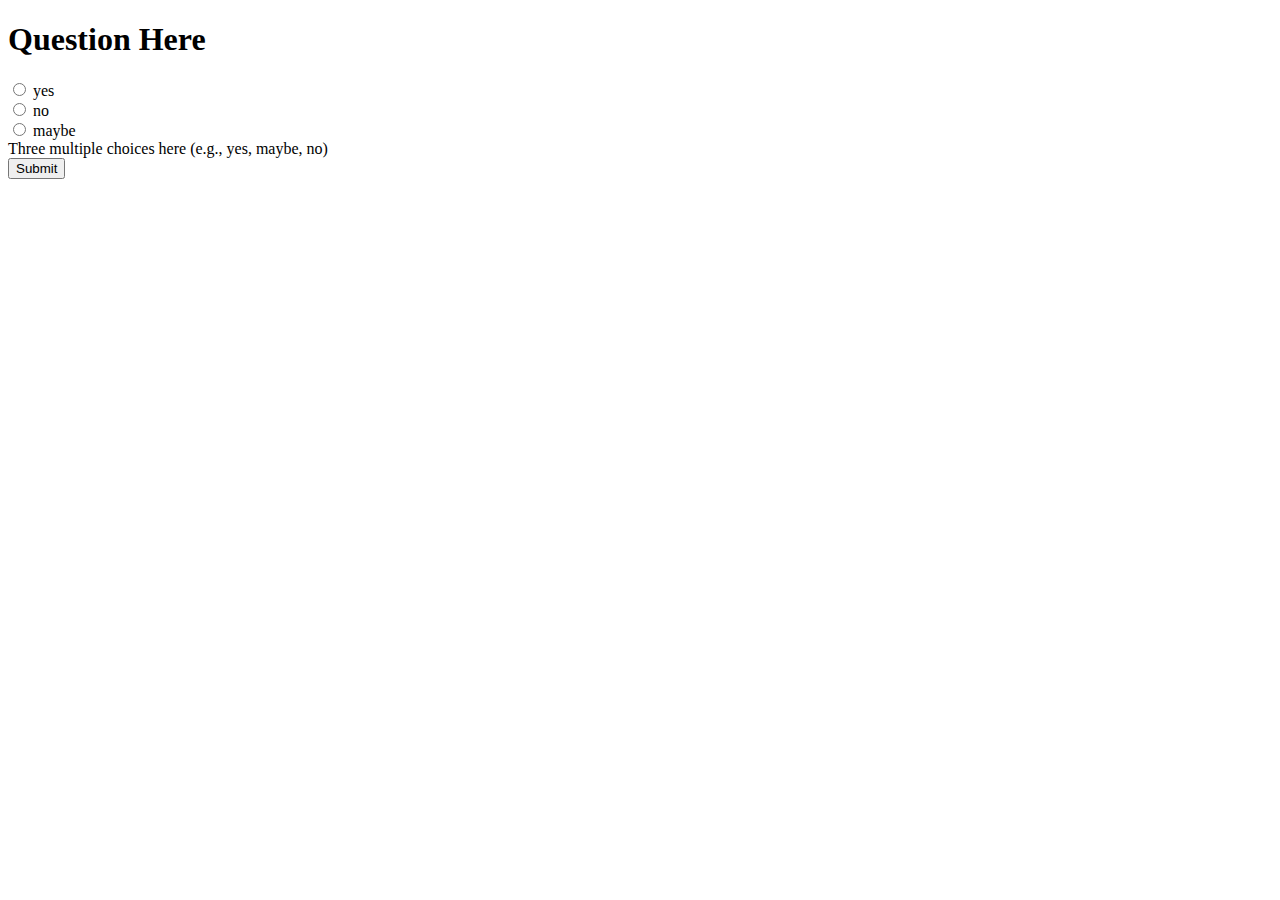
<file: challenges/challenge3/poll/poll.html>
<!DOCTYPE html>
<html>
    <head>
        <title> </title>
        <script src="https://code.highcharts.com/highcharts.js"></script>
        <script src="https://code.highcharts.com/modules/exporting.js"></script>
        <script src="https://code.jquery.com/jquery-3.1.0.js"></script>

        <script>
        
        function updatePoll() {
            $("#container").html("<img src='img/loading.gif' />");
               var x = document.forms["myForm"]["poll"].value;
                 if (x == "") {
                      alert("Name must be filled out");
                  return false;
             }
             
             
             
            
            
            $("#")
            //Include here the AJAX call 
            //on Success, call the 'updatePollChart' function passing the percentages of the three choices, for example:
            updatePollChart(25,40,35);
        }
        
        //You can change the choice names if different from "yes", "maybe", and "no"
        function updatePollChart(yes, maybe, no) {
            Highcharts.chart('container', {
                    chart: {
                        plotBackgroundColor: null,
                        plotBorderWidth: null,
                        plotShadow: false,
                        type: 'pie'
                    },
                    title: {
                        text: ''
                    },
                    tooltip: {
                        pointFormat: '{series.name}: <b>{point.percentage:.1f}%</b>'
                    },
                    plotOptions: {
                        pie: {
                            allowPointSelect: true,
                            cursor: 'pointer',
                            dataLabels: {
                                enabled: true,
                                format: '<b>{point.name}</b>: {point.percentage:.1f} %',
                                style: {
                                    color: (Highcharts.theme && Highcharts.theme.contrastTextColor) || 'black'
                                }
                            }
                        }
                    },
                    series: [{
                        name: 'Choices',
                        colorByPoint: true,
                        data: [{
                            name: 'Yes',
                            y: yes
                        }, {
                            name: 'Maybe',
                            y: maybe,
                            sliced: true,
                            selected: true
                        }, {
                            name: 'No',
                            y: no
                        }]
                    }]
                });
        }//endFunction
        
        </script>
        
    </head>
    <body>

      <h1> Question Here </h1>
    <form name ="myForm" >   
    <input type="radio" name="poll" value="yes" /> yes <br>
    <input type="radio" name="poll" value="no" /> no <br>
    <input type="radio" name="poll" value="maybe" /> maybe <br>
     </form> 
      <div> Three multiple choices here (e.g., yes, maybe, no)</div>
      
      
      <button onclick="updatePoll()">Submit</button>
      <div id="container" style="min-width: 310px; height: 400px; max-width: 600px; margin: 0 auto"></div>

    </body>
</html>
</file>
<file: hw/hw1/styles.css>
header{
    text-align: center;
    color: orange;
    padding: 3px;
    font-size: 1.6em;
    font-family: times;
    
}

body{
    background-color: black;
    
}


nav {
    text-align: center;
    padding-top: 14px;
    
}

nav a {
    
    text-align: center;
    color: white;
    text-decoration: none;
    padding-right:  24px;
    padding-left:  24px;
    margin: 10px;
    
    font-family: 'Russo One', sans-serif;
    font-size: 1.9em;
    border: 7px solid #5a827f;
    

}

nav a:hover {
     border-color: #FF4136;
}


#btn1 {
    background-color: #000080;
}

#btn2 {
    background-color: #000080;
}

#btn3 {
    background-color: #000080;
    
}

#btn4 {
    background-color: #000080;
}


#image1{
    text-align: center;
    padding-top: 15px;
}

.text, article{
    
    color: white;
    font-size:1.8em;
    font-family: times;
    text-align: justify;
    padding-left:24%;
     padding-right:24%;
     line-height: 1.5;
    
}

div a{
    
    text-decoration: none;
}

figure{
    
    
    text-align: center;
}

footer {
    
    color: white;
    text-align: center;
}

article a{
    
    
    text-decoration: none;
}
</file>
<file: Labs/lab1/styles/styles.css>
body {
    background-color: black;
    
    color:gray;
    
}


header,footer, nav, main  {
    
    text-align: center;
   
}


nav a {
    
    
    padding: 15px;
    padding-bottom: 4px;
    font-size:1.8em;
    text-decoration: none;
    color:white;

}


nav a:hover {
    
    
    font-size: 2.5em;
    transition:0.9s;
}


#me,  #welcomeText {
    
  display:inline-block;
  
    vertical-align:middle;

    text-align: justify;
    
    margin-right: 10px;
    

    
}

#myimg {
    
    
    border-radius: 25px;
}


footer{
    
    font-size: 14.7px;
    color: 	#F5DEB3;
    
 
 
 
    
}

table {
    
    margin: 0px auto;
}

td{
    
    padding-right: 10px;
    font-size: 1.3em;
    color: white;
    
}

td strong {
    
    color:orange;

}

#table-header {
    background-color: #351a00;
    
    
}

.table-row{
    
    background-color: #753900
    
    
}


ul{
    
    text-align: left;
    padding-left: 30%;
}


.hobby{
    
    color:yellow;
}


#frame {
    text-align: center;
    
}
</file>
<file: Labs/lab8/css/styles.css>
#won, #lost {
    
    display: none;
}


#man{
    margin:20px auto;
    width: 600px;
    height: 600px;
    border:solid;
    border-radius: 5px;
    border-width: 1px;
    
    
    
}
</file>
